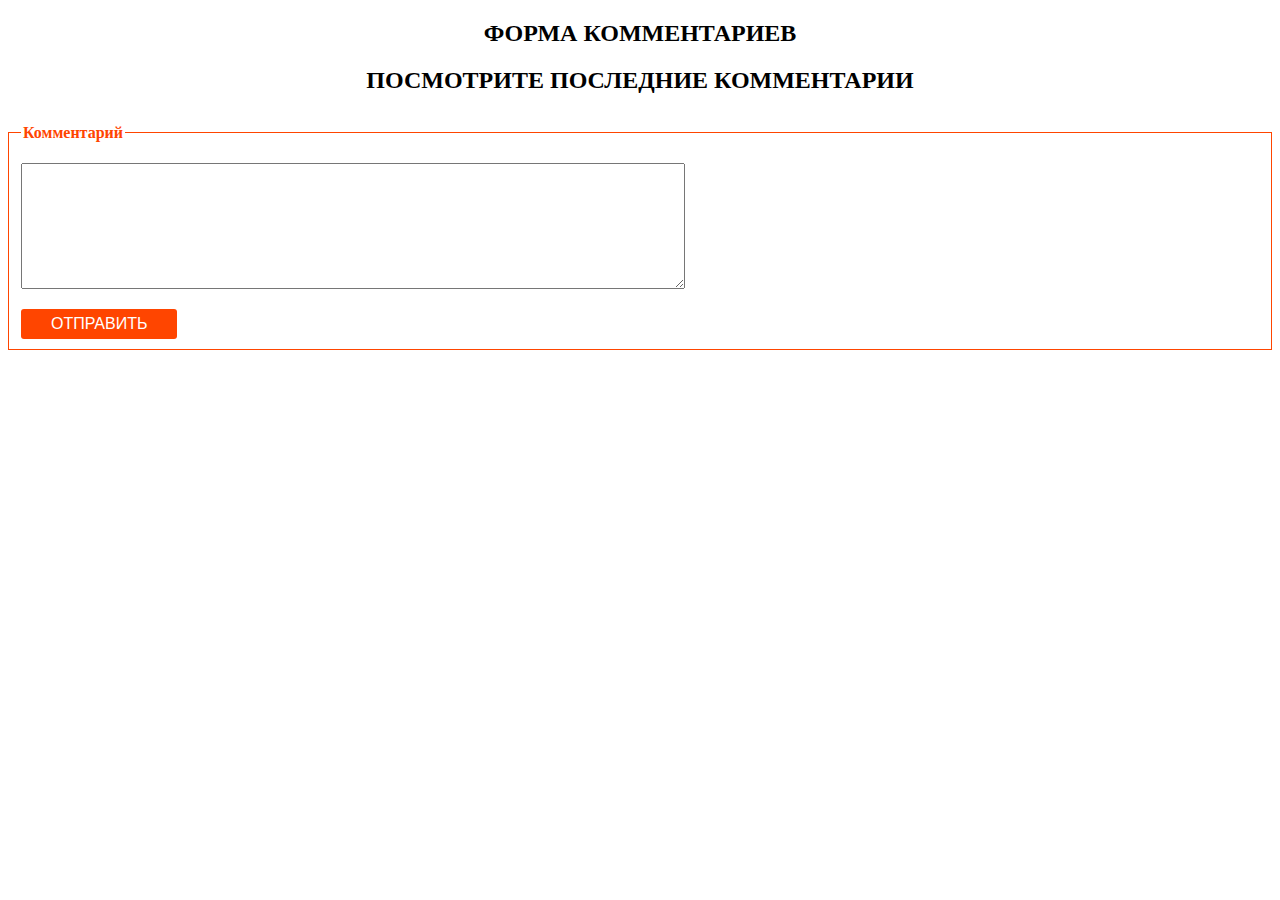
<file: hometask-lesson-7/index.html>
<!DOCTYPE html>
<html lang="ru">
<head>
    <meta charset="UTF-8">
    <title>События формы комментарии</title>
    <link rel="stylesheet" href="css/form-events.css">
</head>
<body>





<h2>ФОРМА КОММЕНТАРИЕВ</h2>

<h2>ПОСМОТРИТЕ ПОСЛЕДНИЕ КОММЕНТАРИИ</h2>

<fieldset id="comFieldset">

  <legend>Комментарий</legend>
  <p><textarea rows="8" id="newComment" cols="80">
  </textarea></p>


  <input type="submit" value="ОТПРАВИТЬ" id="button" class="submit-button">

</fieldset>













<!--
<form name="lesson">

    <fieldset>
        <legend>Текстовый ввод</legend>
        <div>
            <label for="login">Введите логин</label>
            <input name="login" id="login" type="text">
            <span class="info-block">Логин должен содержать минимум 3 символа</span>
        </div>
        <div>
            <label for="pwd">Введите пароль</label>
            <input name="pwd" id="pwd" type="password">
            <span class="info-block">Пароль должен содержать минимум 6 символов</span>
        </div>
    </fieldset>

    <fieldset name="checkbox_fieldset">
        <legend>Checkbox | Radio</legend>
        <div>
            <p>Выбор цвета</p>
            <label><input checked value="lightblue" name="color" type="radio">Синий</label>
            <label><input  value="yellow" name="color" type="radio">Желтый</label>
        </div>
        <div>
            <p>Отметьте интересующие языки программирования</p>
            <label><input value="php" name="lang[]" type="checkbox">PHP</label>
            <label><input value="java" name="lang[]" type="checkbox">Java</label>
            <label><input value="python" name="lang[]" type="checkbox">Python</label>
            <label><input value="ruby" name="lang[]" type="checkbox">Ruby</label>
        </div>
        <div>
            <label><input type="checkbox">Отметьте, если указать другую информацию?</label>
            <input type="text" disabled>
        </div>
    </fieldset>

    <fieldset>
        <legend>Поля со списком</legend>
        <label for="countries">Выбор страны</label>
        <select id="countries" multiple name="countries">
            <optgroup label="Европа">
                <option value="spain" selected>Испания</option>
                <option value="denmark" selected>Дания</option>
                <option value="switzerland">Швейцария</option>
            </optgroup>

            <optgroup label="Африка">
                <option value="egypt">Египет</option>
                <option value="zimbabwe">Зимбабве</option>
                <option value="kenya">Кения</option>
            </optgroup>
        </select>
    </fieldset>



    <input type="submit" value="Отправить">
    <input type="reset" value="Очистить">
</form>

<br>
<br>

-->





<script src="js/getcomments.js"></script>

</body>
</html>
</file>
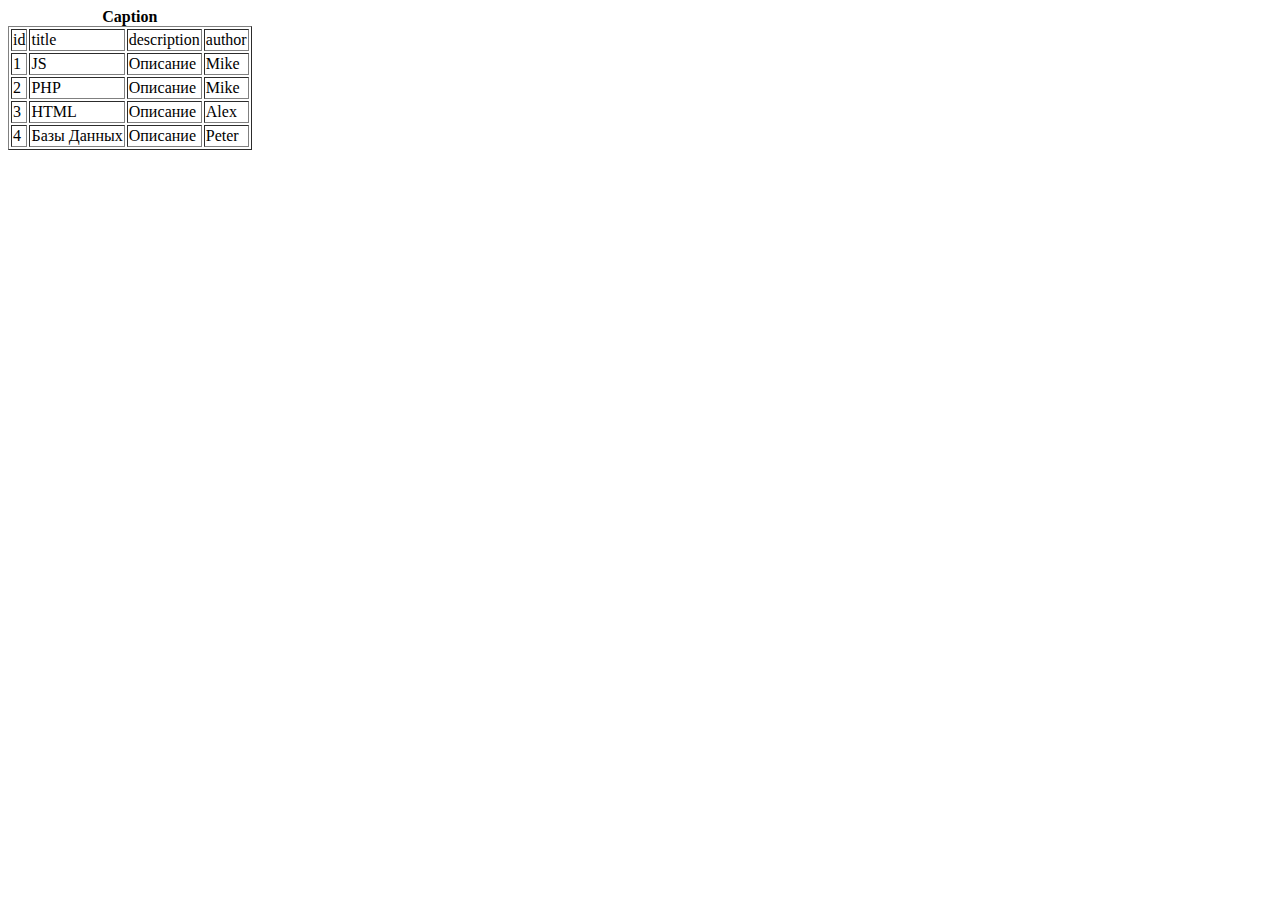
<file: hometask-lesson6/index.html>
<!DOCTYPE html>
<html lang="ru">
<head>
  <meta charset="UTF-8">
  <meta name="viewport" content="width=device-width, initial-scale=1.0">
  <meta http-equiv="X-UA-Compatible" content="ie=edge">
  <title>ДЗ к уроку №6</title>
</head>
<body>

<div id="table">


</div>


</body>

<script src="js/hometask6.js"></script>
</html>
</file>
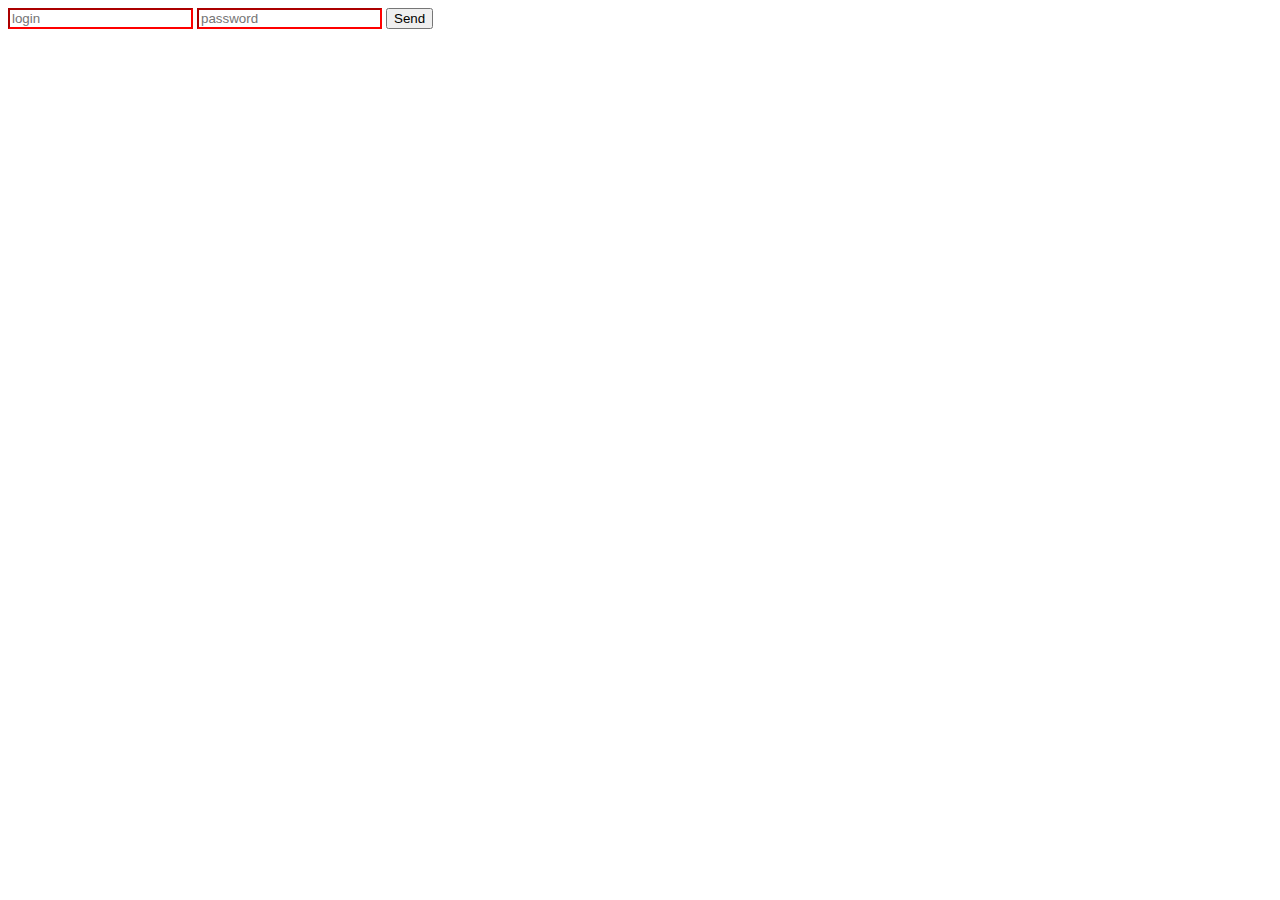
<file: hometask-formvalidator/formvalidator.html>
<!DOCTYPE html>
<html lang="en">
<head>
    <meta charset="UTF-8">
    <title>Валидатор формы</title>
    <link rel="stylesheet" href="css/validator.css">



</head>
<body>

<form name="someForm">
    <input class="validate" name="login" type="text" placeholder="login" required>
    <input class="validate" name="pwd" type="password" placeholder="password" required>
    <input type="submit" value="Send">
</form>


<br>
<br>



<script src="js/validator.js"></script>
</body>
</html>
</file>
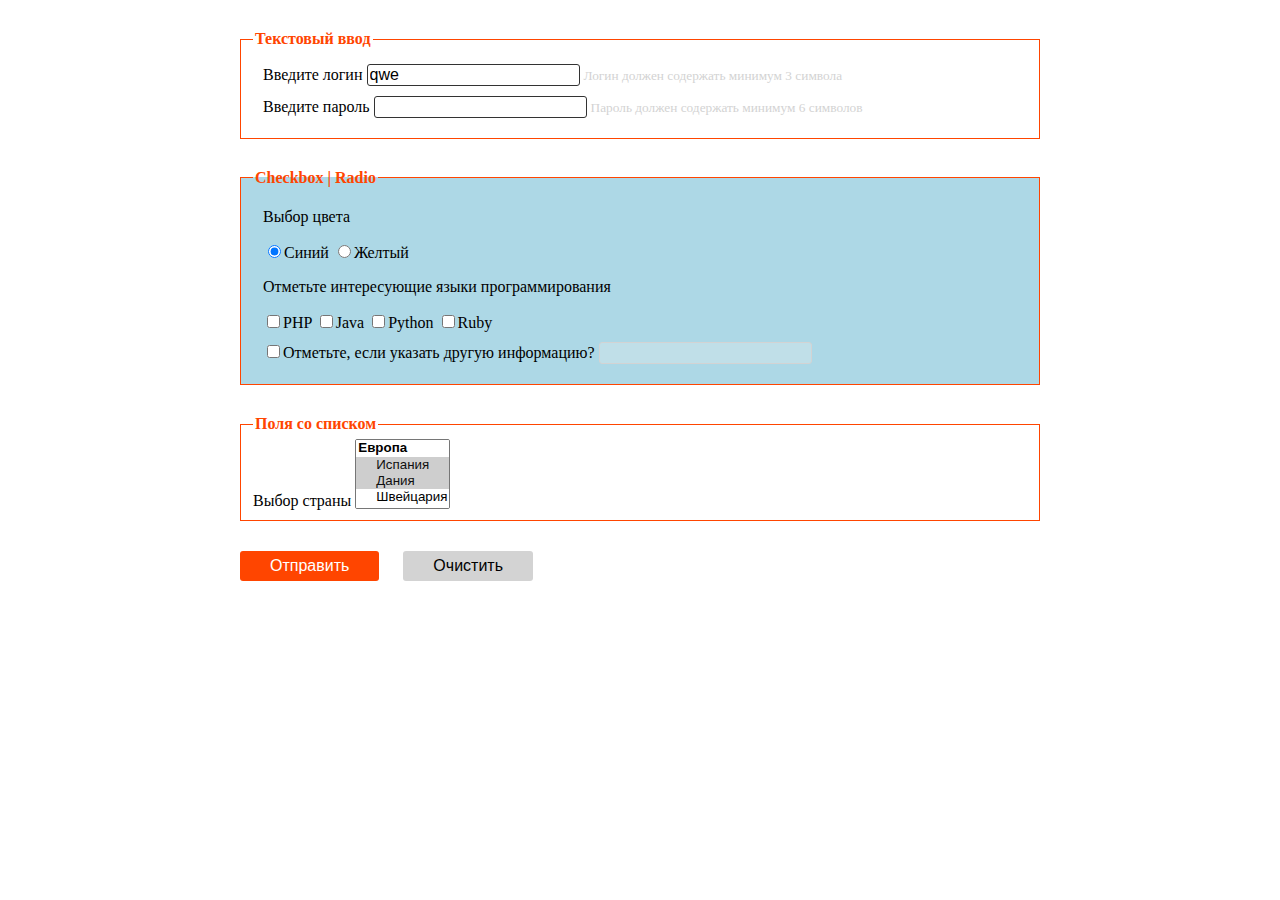
<file: hometask-lesson-7/form-fieldset.html>
<!DOCTYPE html>
<html lang="en">
<head>
    <meta charset="UTF-8">
    <title>События формы</title>
    <link rel="stylesheet" href="css/form-events.css">
</head>
<body>

<form name="lesson">

    <fieldset>
        <legend>Текстовый ввод</legend>
        <div>
            <label for="login">Введите логин</label>
            <input name="login" id="login" type="text">
            <span class="info-block">Логин должен содержать минимум 3 символа</span>
        </div>
        <div>
            <label for="pwd">Введите пароль</label>
            <input name="pwd" id="pwd" type="password">
            <span class="info-block">Пароль должен содержать минимум 6 символов</span>
        </div>
    </fieldset>

    <fieldset name="checkbox_fieldset">
        <legend>Checkbox | Radio</legend>
        <div>
            <p>Выбор цвета</p>
            <label><input checked value="lightblue" name="color" type="radio">Синий</label>
            <label><input value="yellow" name="color" type="radio">Желтый</label>
        </div>
        <div>
            <p>Отметьте интересующие языки программирования</p>
            <label><input value="php" name="lang[]" type="checkbox">PHP</label>
            <label><input value="java" name="lang[]" type="checkbox">Java</label>
            <label><input value="python" name="lang[]" type="checkbox">Python</label>
            <label><input value="ruby" name="lang[]" type="checkbox">Ruby</label>
        </div>
        <div>
            <label><input type="checkbox" name="checkbox1">Отметьте, если указать другую информацию?</label>
            <input type="text" disabled name="disabledOnOff">
        </div>
    </fieldset>

    <fieldset>
        <legend>Поля со списком</legend>
        <label for="countries">Выбор страны</label>
        <select id="countries" multiple name="countries">
            <optgroup label="Европа">
                <option value="spain" selected>Испания</option>
                <option value="denmark" selected>Дания</option>
                <option value="switzerland">Швейцария</option>
            </optgroup>

            <optgroup label="Африка">
                <option value="egypt">Египет</option>
                <option value="zimbabwe">Зимбабве</option>
                <option value="kenya">Кения</option>
            </optgroup>
        </select>
    </fieldset>



    <input type="submit" value="Отправить">
    <input type="reset" value="Очистить">
</form>


<script src="js/hometask7-fieldset.js"></script>

</body>
</html>
</file>
<file: hometask-lesson-7/css/form-events.css>
* {
    box-sizing: border-box;
}

form {
    max-width: 800px;
    margin: 0 auto;
}

legend {
    font-weight: bold;
    color: orangered;
}


fieldset {
    border: 1px solid orangered;
    margin: 30px 0;
}

form div {
    margin: 10px;
}

input {
    border: 1px solid #333333;
    border-radius: 3px;
    font-size: inherit;
}

input:focus {
    border: 1px solid orangered;
}

input:disabled {
    border: 1px solid lightgrey;
}

input[type="submit"],
input[type="reset"] {
    padding: 6px 30px;
    border: none;
    margin-right: 20px;
}

input[type="submit"] {
    background: orangered;
    color: white;
}

input[type="reset"] {
    background: lightgrey;

    /**/
}


/*Стили для показа и сокрытия подсказок*/

.info-block,
.success,
.errow {
  font-size: 10pt; /*Пункт (1 пункт равен 1/72 дюйма)*/

}

.info-block {
  color: lightgray;
}

.success {
  color: green;
}

.error {
  color: red;
}

input.error-input {
  border: 1px solid red;
}


.form-class {

  max-width: 800px;
  margin: 0 auto;
  border: 2px solid orangered;
  background-color: #ccffe6;

  /*font-size: 1.2em;
  background-color: lime;
  display: inline-block;
  width: 100%;
  max-width: 800px;
  margin: 0 auto;*/
}

h1,h2,h3 {
  text-align: center;
}

.submit-button {
  color: orangered;
  border: 2px solid grey;
}
</file>
<file: hometask-formvalidator/css/validator.css>
input:required:valid {
border-color: green;
}

input:required:invalid{
border-color: red;
}
</file>
